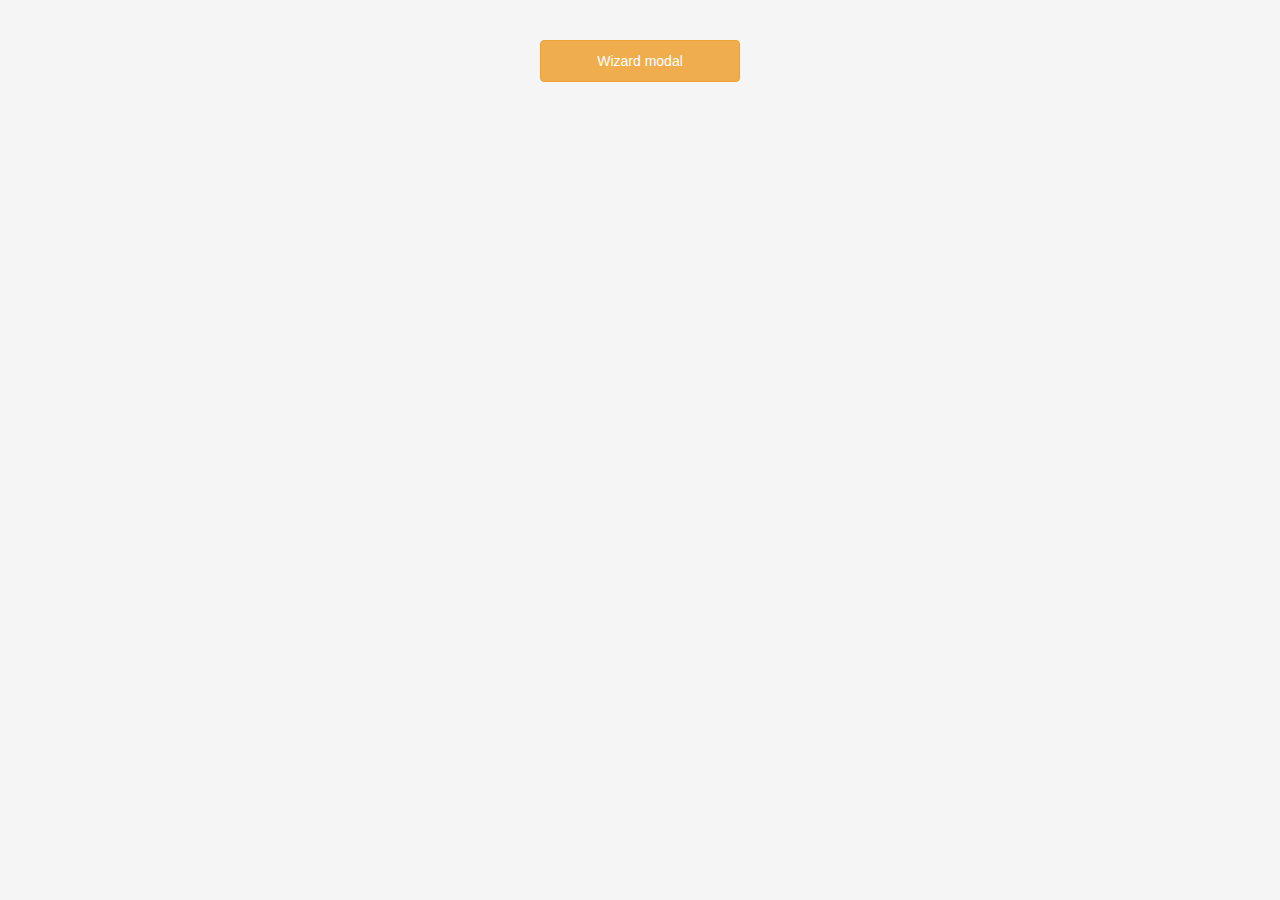
<file: index.html>
<!DOCTYPE html> 
<html ng-app="appWizard">
<head>
	<title>Wizard AngularJS</title>
    <link rel="stylesheet" type="text/css" href="css/bootstrap.css">
    <link rel="stylesheet" type="text/css" href="css/styles.css">
    <script type="text/javascript" src="js/angular.min.js"></script>
    <script type="text/javascript" src="js/angular-bootstrap.min.js"></script>
    <script type="text/javascript" src="js/angular-animate.min.js"></script>
    <script type="text/javascript" src="js/scripts.js"></script>
</head>
<body ng-controller="WizardCtrl">
	<button type="button" class="btn btn-warning" id="wizardBtnModal" ng-click="openModal('lg')">
		Wizard modal
	</button>
</body>
</html>
</file>
<file: css/styles.css>
body {
  padding-top: 40px;
  padding-bottom: 40px;
  background-color: #f5f5f5;
}

#wizardBtnModal {
  width: 200px;
  margin: 0 auto;
  display: block;
  padding: 10px;
}

.modal-footer.wizard,
.modal-header.wizard {
  background-color: #f7f7ff;
  padding: 10px;
}

#closeModal {
  color: #a69d9d;
  display: block;
  float: right;
  font-size: 31px;
  cursor: pointer;
  line-height: 36px;
}

#closeModal:hover {
  color: red;
}

.modal-header h3 {
  cursor: default;
  color: #e09432;
  display: inline-block;
  line-height: 36px;
  margin: 0;
}

.modal-content {
  overflow: hidden;
}

.modal-body.wizard {
  width: 100%;
  padding: 0;
  display:table;
}

.baseTable {
  height: 300px;
  display: table-row;
}

#wizardBody {
  display: table-cell;
  overflow: hidden;
  padding: 10px;
  position: relative;
  width: 75%;
}

#navigationWizard {
  background-color: #f9f9f9;
  border-right: 1px solid #e4e4e4;
  box-shadow: 1px 0 4px -4px #000;
  vertical-align: middle;
  display: table-cell;
  margin: 0;
  padding: 0;
  width: 25%;
}

#navigationWizard li {
  background-color: #f4f4f4;
  color: #b1b1b1;
  border-top: 1px solid #e1e1e1;
  cursor: pointer;
  list-style: outside none none;
  padding: 7px 5px;
  -webkit-transition: all 0.2s linear;
  -moz-transition: all 0.2s linear;
  transition: all 0.2s linear;
}

#navigationWizard li:hover {
  background-color: #d9f7ff;
}

#navigationWizard li:last-child {
  border-bottom: 1px solid #e1e1e1;
}

#navigationWizard li b {
  font-size: 23px;
  line-height: 16px;
  padding: 10px;
}

#navigationWizard li.active {
  background-color: #f9f9f9;
  color: #17aeff;
}

#navigationWizard li span {
  font-family: arial;
  font-size: 14px;
  text-transform: capitalize;
}

.modal-footer.wizard {
  margin: 0;
}

.modal-footer.wizard .progress {
  margin-bottom: 0; 
}

.ng-enter, 
.ng-leave {
  -webkit-transition: 300ms cubic-bezier(0.250, 0.250, 0.750, 0.750) all;
  -moz-transition: 300ms cubic-bezier(0.250, 0.250, 0.750, 0.750) all;
  -ms-transition: 300ms cubic-bezier(0.250, 0.250, 0.750, 0.750) all;
  -o-transition: 300ms cubic-bezier(0.250, 0.250, 0.750, 0.750) all;
  transition: 300ms cubic-bezier(0.250, 0.250, 0.750, 0.750) all;
  position: absolute;
  width: 100%;
}

.ng-enter {
  left: 100%;
}

.ng-enter.ng-enter-active {
  left: 0;
}

.ng-leave {
  left: 0;
}

.ng-leave.ng-leave-active{
  left: -100%;
}
</file>
